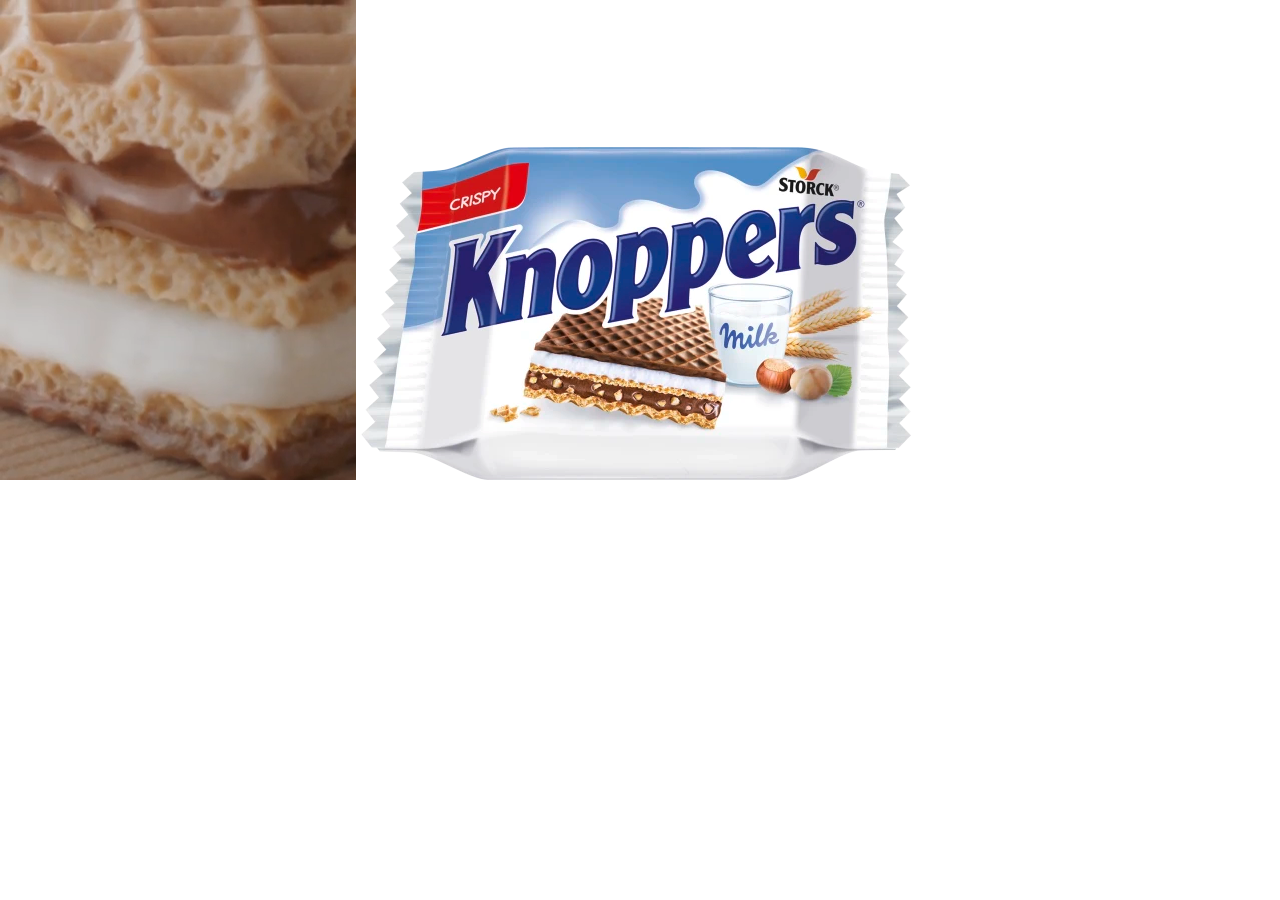
<file: wafel.html>
<!DOCTYPE html>
<html lang="nl">
  <head>
    <style>
      @import url("https://fonts.googleapis.com/css2?family=Montserrat:ital,wght@0,100..900;1,100..900&display=swap");
    </style>
    <meta charset="UTF-8" />
    <meta name="viewport" content="width=device-width, initial-scale=1.0" />
    <title>Knoppers Wafel</title>
    <link rel="stylesheet" href="css.css" />
    <script src="java.js" defer></script>
  </head>
  <html>
    <main class="wafel">
        <section></section>
        <video
          src="images/Wafel_loop.mp4"
          autoplay
          muted
          loop
          playsinline
        ></video>
        <img src="images/Wafel_afbeelding_basic.png" alt="een afbeelding van de knoppers wafel" />
        </section>
            <section>
  <p class="jsFade">KROKANT GEBAKKEN WAFELS</p>
  <p class="jsFade">HEERLIJKE HAZELNOOTCRÈME</p>
  <p class="jsFade">GEROOSTERDE HAZELNOTEN</p>
  <p class="jsFade">MELK CRÈME</p>
  <p class="jsFade">EEN VLEUGJE CACAO</p>
</section>
    </main>
        </body>
    </html>
</file>
<file: css.css>
/* algemene dingen over de hele website */
* {
  font-family: "Montserrat", sans-serif;
  font-weight: 1000;
  margin: 0;
  padding: 0;
  color: rgb(253, 254, 255);
}
ul {
  list-style: none;
}
.visually-hidden {
  clip: rect(0 0 0 0);
  clip-path: inset(50%);
  height: 1px;
  overflow: hidden;
  position: absolute;
  white-space: nowrap;
  width: 1px;
}
/* insp van Uiverse.io by satyamchaudharydev */
a,
button {
  --bg: #3177da;
  --hover-bg: #e33f2d;
  color: #ffffff;
  cursor: pointer;
  border: 1px solid var(--bg);
  border-radius: 4px;
  padding: 0.8em 2em;
  background: var(--bg);
  transition: 0.2s;
  text-decoration: none;
}

a:hover,
button:hover {
  transform: translate(-0.25rem, -0.25rem);
  background: var(--hover-bg);
  box-shadow: 0.25rem 0.25rem var(--bg);
}
a:focus,
button:focus {
  transform: translate(-0.25rem, -0.25rem);
  background: var(--hover-bg);
  box-shadow: 0em 0em var(--bg);
}
a:active,
button:active {
  transform: translate(0);
  box-shadow: none;
}

/* algemene dingen over de hele website */

/* eerste img win skishit */
div img:nth-last-of-type(1) {
  width: 100%;
  object-fit: cover;
  display: grid;
  grid-area: 1 / 1 / 11 / 11;
}
header {
  position: sticky;
  top: 0;
  display: flex;
  justify-content: center;
  align-items: center;
  padding: 1em 0;
  z-index: 3;
  background: transparent;
}

header img {
  width: 40%;
  max-width: 420px;
  transform-origin: top center;
  transform: scale(1);
  transition: transform 0.3s ease;
}
main > div {
  display: grid;
  grid-template-columns: 10% 10% 10% 10% 10% 10% 10% 10% 10% 10%;
  grid-template-rows: 10% 10% 10% 10% 10% 10% 10% 10% 10% 10%;
}

main div a {
  box-shadow: rgb(46, 45, 46) 8px 8px 2px;
  display: grid;
  grid-area: 9 / 4 / 10 / 8;
  height: 40%;
  text-align: center;
}

nav:nth-child(1) img {
  width: 40%;
  object-fit: cover;
}

.logoShrink {
  transform: scale(0.55);
}
main section h2 {
  font-weight: 900;
  font-size: 2.8em;
  text-align: center;
  color: rgb(93, 170, 195);
}

.jsFade {
  opacity: 0;
  transform: translateY(100%);
}

@keyframes tekstFadeIn {
  0% {
    transform: translateY(100%);
    opacity: 0;
  }
  100% {
    transform: translateY(0%);
    opacity: 1;
  }
}

.TekstFadeIn {
  animation: 1.5s tekstFadeIn ease forwards;
}

section:nth-child(3) {
  width: 100%;
  object-fit: cover;
  pointer-events: auto;
}

section ul {
  display: flex;
  overflow: auto;
  gap: 1em;
}

/* -n+2 betekent alle nummers onder de 2
weet niet meer welke website dit van is */

ul li:nth-of-type(-n + 3) img {
  width: 50%;
  object-fit: cover;
  transform: rotate(10deg); /* tilt beetje naar rechts */
  transition: transform 0.3s ease;
}
ul li:nth-of-type(-n + 3) img:active {
  transform: scale(1.4);
}

ul li:nth-of-type(-n + 3) {
  display: flex;
  flex-direction: column;
  align-items: center;
  text-align: center;
  padding: 2em;
  border-radius: 6%;
  margin: 2em;
  width: 100%;
  overflow: a;
}
section ul li span {
  display: block;
}

section ul {
  display: flex;
  overflow: auto;
  gap: 1rem;
  scroll-behavior: smooth;
  scroll-snap-type: x mandatory;
  scroll-marker-group: after;
  scrollbar-width: none;
}

section ul::scroll-marker-group {
  height: 3em;
  margin: 1em 3.5em 0;
  display: flex;
  flex-wrap: wrap;
  justify-content: center;
  align-content: center;
  row-gap: 0.25em;
  column-gap: 0.5em;
}

section ul li {
  flex-shrink: 0;
  flex-basis: 100%;
  display: flex;
  flex-direction: column;
  scroll-snap-align: center;
  max-width: 20em;
}
/* tekst op de cards */
section ul li span {
  margin-top: 1em;
}

section ul li h3 {
  margin-top: 0.5em;
  scale: 2;
  margin-bottom: 1em;
}

/* Tweede section met de video */
section:nth-of-type(2) {
  position: relative;
  display: flex;
  justify-content: center;
}

section:nth-of-type(2) video {
  width: 100%;
  height: 85vh;
  object-fit: cover;
  display: block;
}

section:nth-of-type(2) h2 {
  position: absolute;
  inset: 0;
  display: flex;
  align-items: center;
  justify-content: center;
  text-align: center;
  z-index: 2;
  color: #efefef;
  transform: translate(0); /* keep animation base intact */
  text-shadow: 0 2px 8px rgba(0, 0, 0, 0.45);
}

section ul li::scroll-marker {
  content: "" / "naar" attr(data-label);

  width: 1em;
  aspect-ratio: 1;
  background-color: canvas;
  border-radius: 50%;
  background: #efefef;
  transition: 0.25s;
}

section ul li::scroll-marker:target-current {
  background: #f09;
}

/* eerst card op pagina */
section:nth-of-type(1) ul li:nth-of-type(1) {
  background: #4d7cbf;
  background: radial-gradient(
    circle,
    rgba(77, 124, 191, 1) 0%,
    rgba(176, 208, 255, 1) 0%,
    rgba(77, 124, 191, 1) 99%
  );
}
/* tweede card op pagina */
section:nth-of-type(1) ul li:nth-of-type(2) {
  background: #4d7cbf;
  background: radial-gradient(
    circle,
    rgba(77, 124, 191, 1) 0%,
    rgba(176, 208, 255, 1) 0%,
    rgba(77, 124, 191, 1) 99%
  );
}
/* ul li:is(:nth-of-type(2), :nth-of-type(3)) is een manier om de dingen tussen 2 het eerste en 3 te selecteren zonder 1 */
section:nth-of-type(1) ul li:nth-of-type(2) img,
section:nth-of-type(3) ul li:is(:nth-of-type(2), :nth-of-type(3)) img {
  scale: 1.2;
  margin-top: 2em;
}
/* eerste van de 2de sectie */
section:nth-of-type(3) ul li:nth-of-type(1) {
  background: #4d7cbf;
  background: radial-gradient(
    circle,
    rgba(77, 124, 191, 1) 0%,
    rgba(176, 208, 255, 1) 0%,
    rgba(77, 124, 191, 1) 99%
  );
}
/* tweede van de 2de sectie */
section:nth-of-type(3) ul li:nth-of-type(2) {
  background: #f07e00;
  background: radial-gradient(
    circle,
    rgba(240, 126, 0, 1) 0%,
    rgba(255, 209, 156, 1) 0%,
    rgba(240, 126, 0, 1) 99%
  );
}
/* derde van de 2de sectie */
section:nth-of-type(3) ul li:nth-of-type(3) {
background: #E20B1B;
background: radial-gradient(circle, rgba(226, 11, 27, 1) 0%, rgba(245, 140, 152, 1) 0%, rgba(226, 11, 27, 1) 100%);
/* einde carousel styling */

/* terug naar boven knop */
footer button {
  text-align: center;
}

/* alle regels beginnen verstopt en naar beneden geschoven */
.wafel > section:nth-child(2) p {
  opacity: 0;
  transform: translateY(40px);
  transition: opacity 0.6s ease-out, transform 0.6s ease-out;
}

.wafel > section§ {
  background-color: rgb(93, 170, 195);
}
/* kleurtjes per regel */
.wafel > section:nth-child(2) > p:nth-child(1) {
  color: #ffdca0;
}
.wafel > section:nth-child(2) > p:nth-child(2) {
  color: #b46b2d;
}
.wafel > section:nth-child(2) > p:nth-child(3) {
  color: #ff9b3a;
}
.wafel > section:nth-child(2) > p:nth-child(4) {
  color: #ffffff;
}
.wafel > section:nth-child(2) > p:nth-child(5) {
  color: #5b3212;
}
</file>
